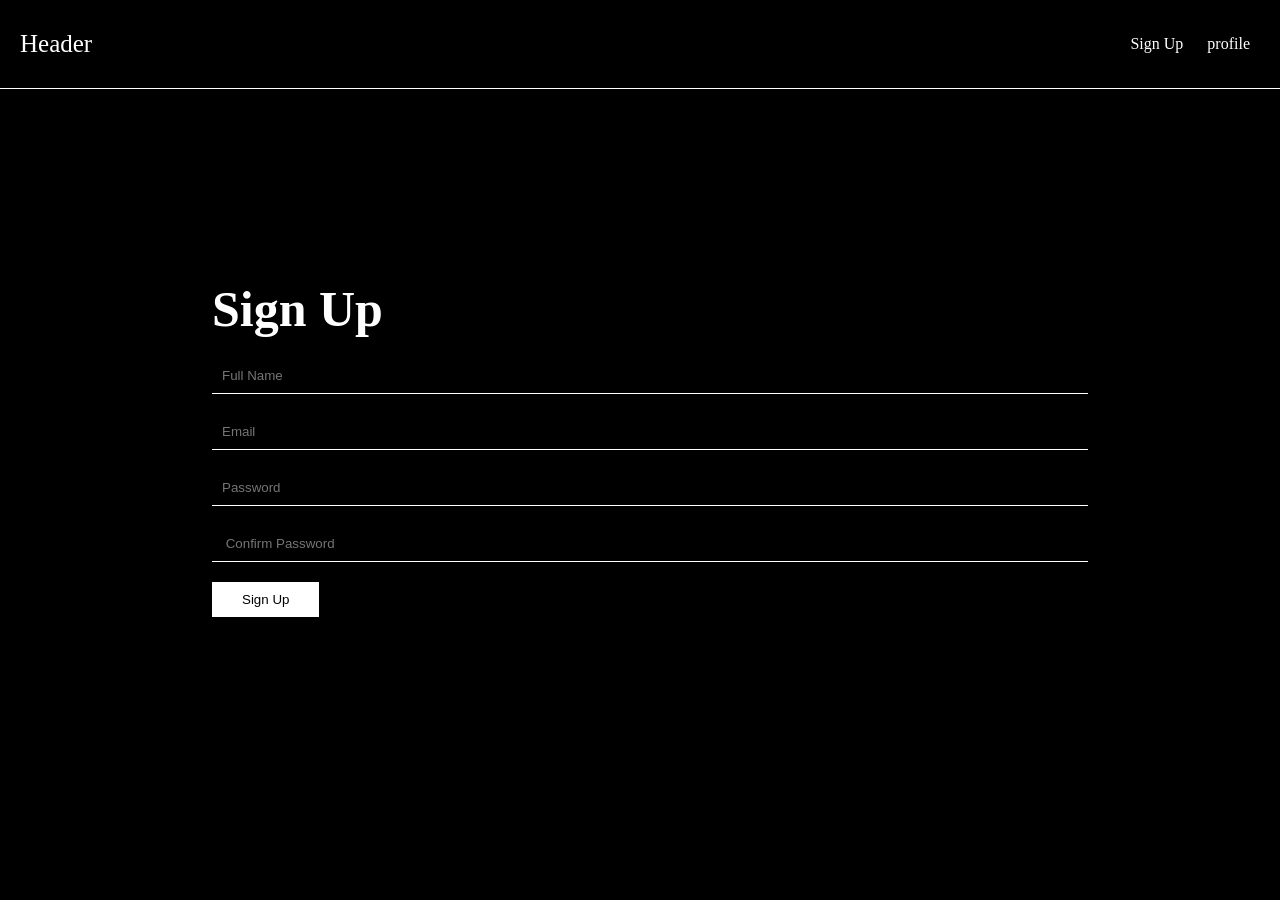
<file: index.html>
<!DOCTYPE html>
<html lang="en">
<head>
    <meta charset="UTF-8">
    <meta http-equiv="X-UA-Compatible" content="IE=edge">
    <meta name="viewport" content="width=device-width, initial-scale=1.0">
    <title>Document</title>
    <link rel="stylesheet" href="style.css">
</head>
<body>
    <header>
        <h4>Header</h4>
        <div class="left_header">
            <a href="./index.html">Sign Up</a>
            <a onclick="profile()">profile</a>
        </div>
    </header>
    
    <section>
        <div class="alert" id="alert"></div>
       <div class="outer_container">
        <h1>Sign Up</h1>
        <form action="" class="form"  id="form">
            <div>
                <input type="text" placeholder="Full Name" id="name">
            </div>
            <div>
                <input type="email" placeholder="Email" id="email">
            </div>
           <div>
            <input type="password" name="pass" id="pass" placeholder="Password">
           </div>
            <div>
                <input type="password" name="pass" id="cpass" placeholder=" Confirm Password">
            </div>
            <div>
                <button type="submit">Sign Up</button>
            </div>
        </form>
       </div>
       <div id="errorText"></div>
    </section>
    <script src="./signUp.js"></script>
    
</body>
</html>
</file>
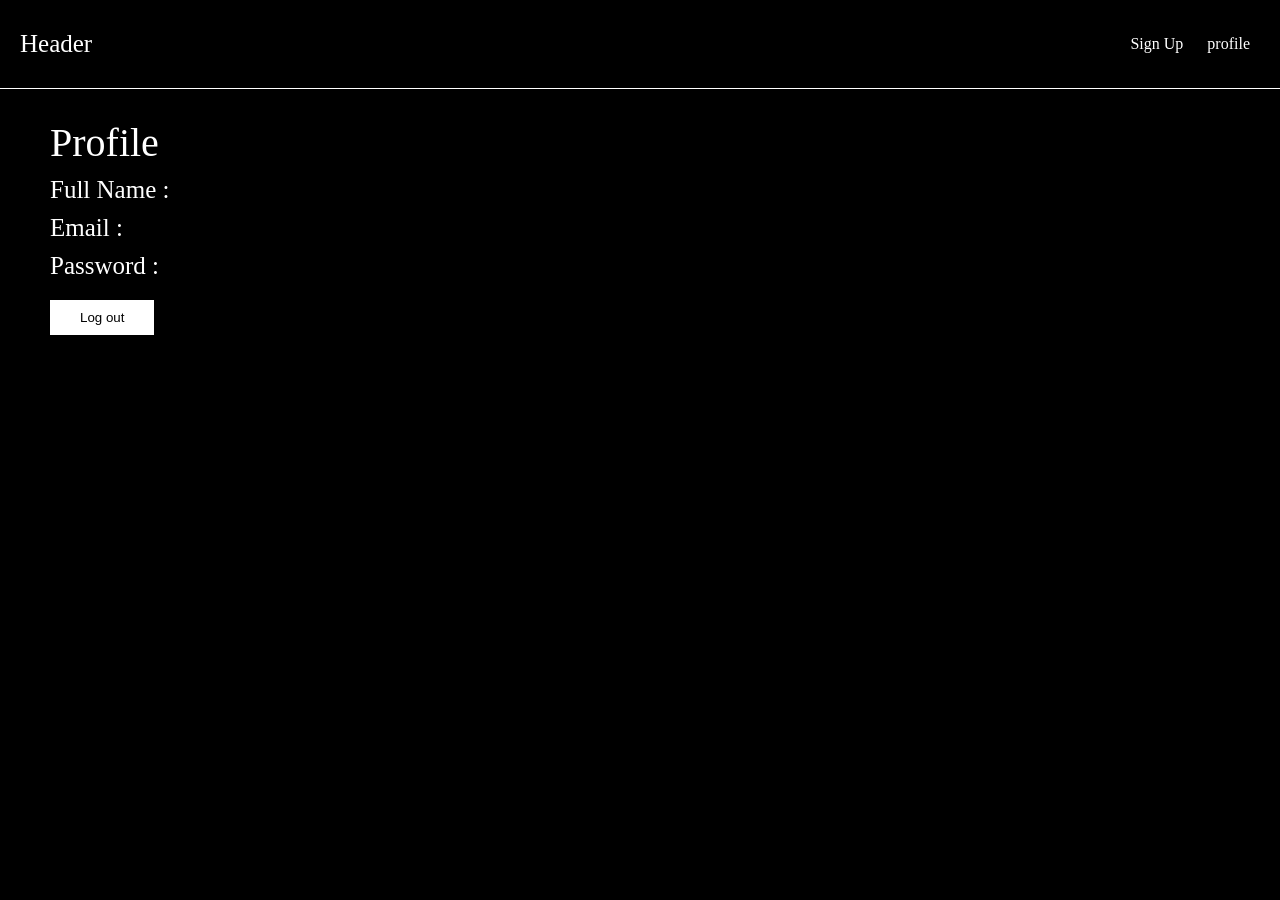
<file: home.html>
<!DOCTYPE html>
<html lang="en">
<head>
    <meta charset="UTF-8">
    <meta http-equiv="X-UA-Compatible" content="IE=edge">
    <meta name="viewport" content="width=device-width, initial-scale=1.0">
    <title>Document</title>
    <link rel="stylesheet" href="style.css">
</head>
<body>
    <header>
        <h4>Header</h4>
        
        <div class="left_header">
            <a onclick="signUp()">Sign Up</a>
            <a href="./home.html">profile</a>
        </div>
    </header>
    
    <main>
       <div class="outer_container">
        
        <div class="profile_inner">
            <div class="alert" id="green"></div>
            <div class="profile">
                <h3>Profile</h3>
                <h4>Full Name :<span id="fullname"></span></h4>
                <h4>Email :<span id="emailUser"</span></h4>
                <h4>Password :<span id="password"></span></h4>
            </div>
            <div>
                <button onclick="logout()">Log out</button>
            </div>
        </div>
       </div>
    </main>
    <script src="./home.js"></script>
  
</body>
</html>
</file>
<file: style.css>
*{
    margin: 0;
    background-color: black;
    color: white;
}

header{
    display: flex;
    justify-content: space-between;
    align-items: center;
    padding: 20px;
    border-bottom: 1px solid white;
}
.left_header > a {
    text-decoration: none;
    margin: 10px;
}
section{
    display: grid;
    place-items: center;
    height: 80vh;
}
h1{
    margin: 20px;
    font-size: 50px;
}
.form > div{
    margin: 20px;
}
.form > div > input {
    border:none;
    border-bottom: 1px solid white;
    padding: 10px;
    width: 100%;
}
.outer_container{
    width: 70%;
    /* display: grid;
    place-items: center; */
}
button{
    border: none;
    padding: 10px 30px;
    background-color: white;
    color: black;
}
.profile_inner{
    margin: 30px;
}
.profile_inner > div {
    margin: 20px;
}
.profile > h3,h4{
    margin: 10px 0px ;
}
h3{
    font-size: 40px;
    font-weight: 100;
}
h4{
    font-size: 25px; 
    font-weight: 100;
}
.alertText{
    color:red
}
.greenText{
    color: green;
}
</file>
